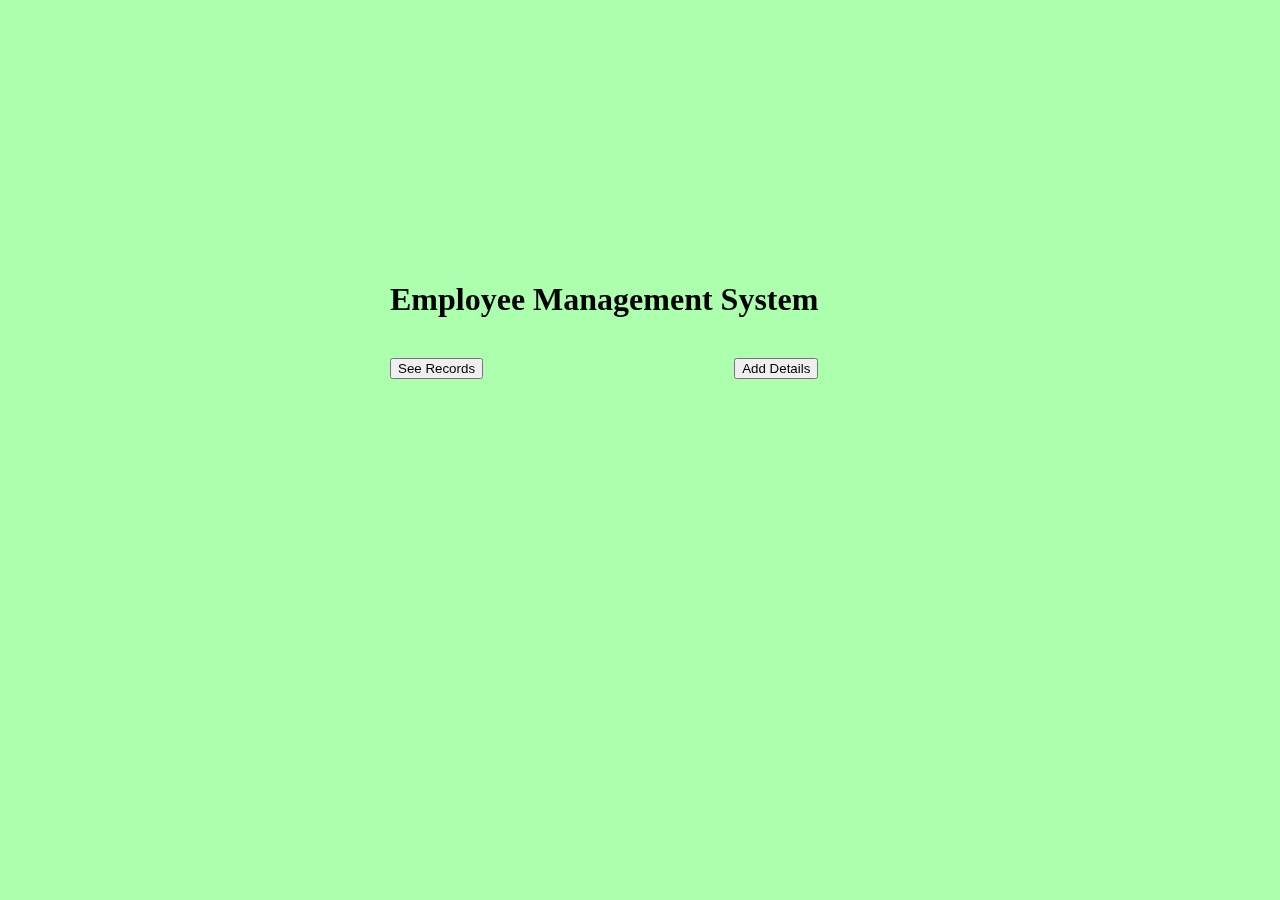
<file: index.html>
<!DOCTYPE html>
<html lang="en">
<head>
    <meta charset="UTF-8">
    <meta http-equiv="X-UA-Compatible" content="IE=edge">
    <meta name="viewport" content="width=device-width, initial-scale=1.0">
    
    <link href="https://cdn.jsdelivr.net/npm/bootstrap@5.0.2/dist/css/bootstrap.min.css" rel="stylesheet" integrity="sha384-EVSTQN3/azprG1Anm3QDgpJLIm9Nao0Yz1ztcQTwFspd3yD65VohhpuuCOmLASjC" crossorigin="anonymous">
    <link rel="stylesheet" href="style.css">
    <title>EMS | Employee Management System</title>
</head>
<!-- This is the home page -->
<body>  
    <div class="front">
        <h1>Employee Management System</h1>
        <br>
        <!-- html form to add details -->
        <button id="detailsBtn" type="button" class="btn btn-outline-primary" onclick="location.href='details.html'">Add Details</button>
        <!-- here all the records are displayed -->
        <button id="recordsBtn" type="button" class="btn btn-outline-primary" onclick="location.href='records.html'">See Records</button>
    </div>


    <script src="https://cdn.jsdelivr.net/npm/@popperjs/core@2.9.2/dist/umd/popper.min.js" integrity="sha384-IQsoLXl5PILFhosVNubq5LC7Qb9DXgDA9i+tQ8Zj3iwWAwPtgFTxbJ8NT4GN1R8p" crossorigin="anonymous"></script>
    <script src="https://cdn.jsdelivr.net/npm/bootstrap@5.0.2/dist/js/bootstrap.min.js" integrity="sha384-cVKIPhGWiC2Al4u+LWgxfKTRIcfu0JTxR+EQDz/bgldoEyl4H0zUF0QKbrJ0EcQF" crossorigin="anonymous"></script>
</body>
</html>
</file>
<file: style.css>
.front{
    position: fixed;
    top: 40%;
    left: 50%;
    margin-top: -100px;
    margin-left: -250px;
}
#detailsBtn{
    float: right;
    border-top: 10%;
}
body{
    background-color: #ACFFAD;
}
#record{
    display: flex;
    justify-content: center;
}
.pagination {
	background: #333;
	padding: 1rem;
	margin-bottom: 1rem;
	text-align: center;
	display: flex;
	justify-content: center;
}

#numbers {
	padding: 0;
	margin: 0 2rem;
	list-style-type: none;
	display: flex;
}

#numbers li a {
	color: #fff;
	padding: .5rem 1rem;
	text-decoration: none;
	opacity: .7;
}

#numbers li a:hover {
	opacity: 1;
}

#numbers li a.active {
	opacity: 1;
	background: #fff;
	color: #333;
}
</file>
